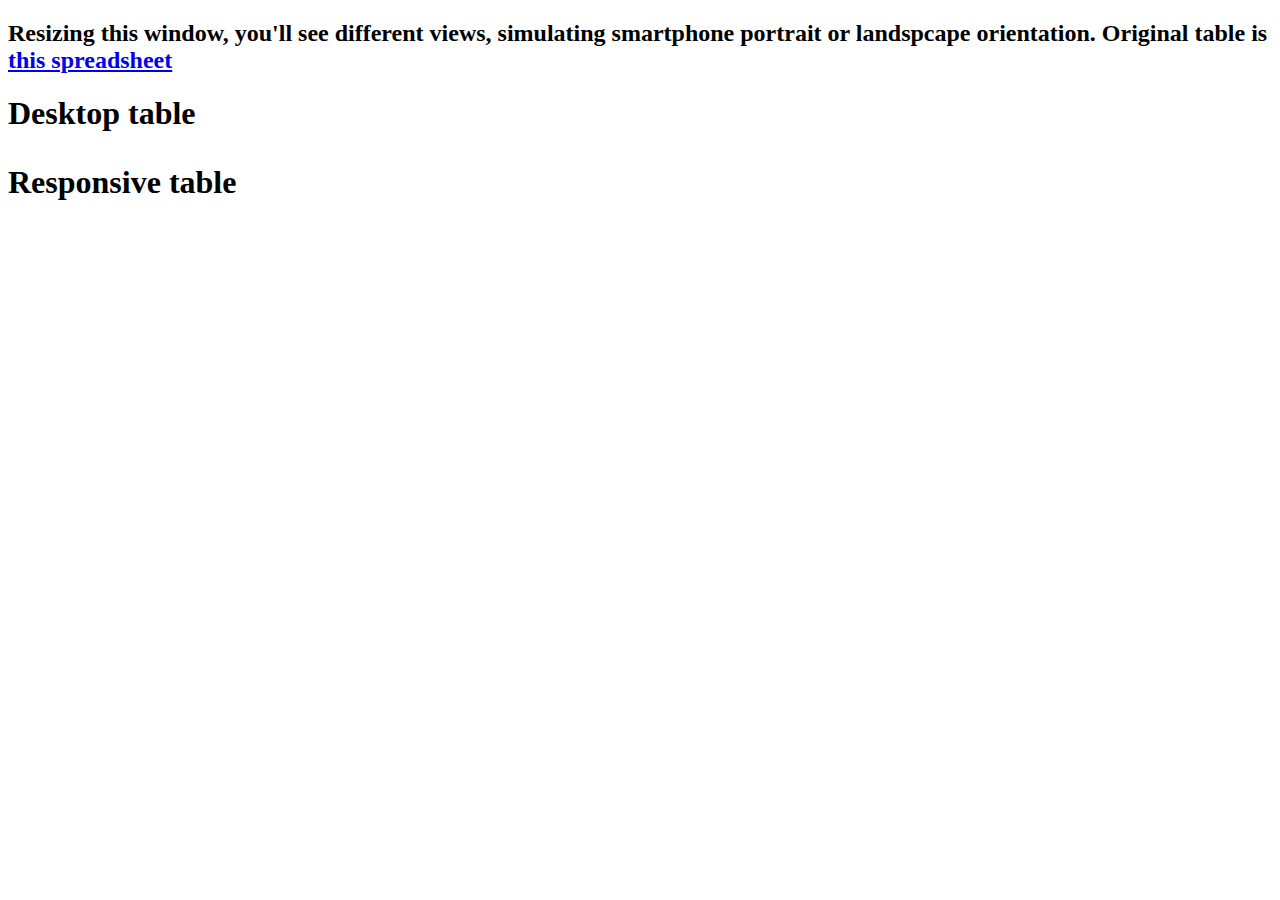
<file: samples/index.html>
<!DOCTYPE HTML>
<html>
	
	<head>
		<meta name="viewport" content="width=device-width, initial-scale=1, user-scalable=no" />
		<link rel="stylesheet" href="css/styles.css" />
		<link rel="stylesheet" href="css/responsive.css" />
	</head>

	<body>
		
		<h2>Resizing this window, you'll see different views, simulating smartphone portrait or landspcape orientation. Original table is <a href="https://docs.google.com/spreadsheets/d/e/2PACX-1vR9A5Lmeo7nX6TsT9JLnDJdgpzUNobkRKnUucO_buk5FKTdyvdZPy-OKbZXSZrtSxoLZcACEuUziJgU/pubhtml">this spreadsheet</a></h2>

		<div class="desktop_mobile">
			<h1>Desktop view on mobile</h1>
			<iframe src="only_desktop.html"></iframe>
		</div>

		<div class="responsive_mobile">
			<h1>Responsive view on mobile</h1>
			<iframe src="only_responsive.html"></iframe>
		</div>

		<div class="break"></div>

		<div class="desktop_table">
			<h1>Desktop table</h1>
		</div>

		<div class="responsive_table">
			<h1>Responsive table</h1>
		</div>
	</body>

	<script src="../lib/gshtmltable.js"></script>
	<script>
		drawTables({
            url: "https://script.google.com/macros/s/AKfycbx_gztrrwzJWjjatG8Uk8col_g3hr9VuhSzqgv8ehkWEXAMMxoXT-sNBamBKzY2bWkPWw/exec?callback=?",
            desktop_container: ".desktop_table",
            responsive_container: ".responsive_table"			
		});
	</script>
</html>
</file>
<file: samples/css/styles.css>
h1{
	margin-bottom: 1em;
	width: 100%;
	display: block;
}
iframe{
	border:solid 25px #666;
	border-radius: 2em;	
	width:360px;
	height:500px;	
}

.desktop_mobile, .responsive_mobile{
	display: none;
}

.break{
	display: block; 
	width: 100%; 
	clear: both;
	position: relative;
}

/* TABLE STYLING */
table{
    color: #333;
    font-family: Helvetica, Arial, sans-serif;
    width: auto;
    min-width: 100%; 
    border-collapse: collapse; 
    border-spacing: 0;
}
td, th { border: 1px solid #CCC; height: 30px;}
th {  
    background: #F3F3F3;
    font-weight: bold;
}

td {  
    background: #FAFAFA;
    text-align: center;
}
</file>
<file: samples/css/responsive.css>
@media screen and (max-width: 480px){
	.responsive_mobile,
	.desktop_mobile{
		display: block;
		float: none;
		width: 85%;
	}

	.desktop_table, .responsive_table{
		display: none;
	}

	iframe{
		width:100%;
		height:500px;	
	}	
}

@media screen and (min-width: 480px) and (max-width: 760px){
	.desktop_mobile,
	.responsive_mobile{
		display: block;
		float: none;
		width:90%!important;
	}

	.desktop_table, .responsive_table{
		display: none;
	}

	iframe{
		width:100%;
		height:250px;	
	}
}
</file>
